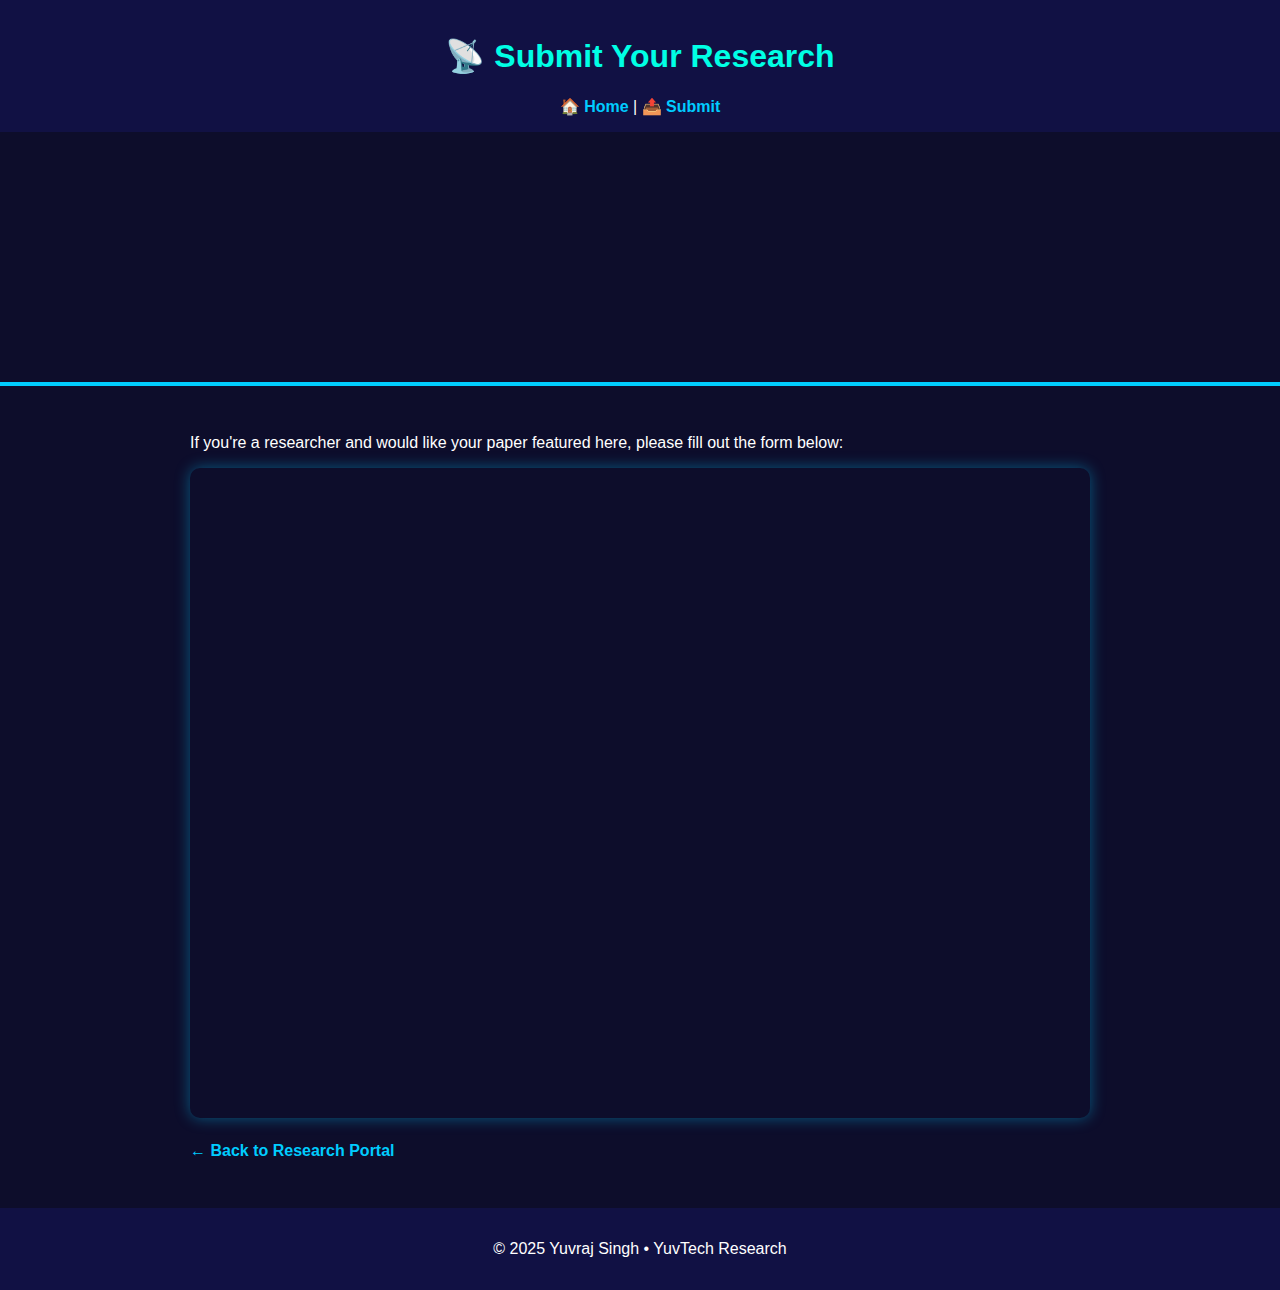
<file: submit.html>
<!DOCTYPE html>
<html lang="en">
<head>
  <meta charset="UTF-8" />
  <meta name="viewport" content="width=device-width, initial-scale=1.0"/>
  <title>Submit Research | YuvTech Research</title>
  <style>
    body {
      margin: 0; padding: 0;
      font-family: 'Segoe UI', sans-serif;
      background-color: #0d0d2b;
      color: #ffffff;
    }
    header, footer {
      background-color: #111144; padding: 1rem; text-align: center;
    }
    h1 { color: #00ffe5; }
    .container { max-width: 900px; margin: auto; padding: 2rem; }
    a, button { color: #00ccff; text-decoration: none; font-weight: bold; }
    iframe { width: 100%; border: none; min-height: 650px; border-radius: 10px; box-shadow: 0 0 15px #00ccff66; }
    .back-link { margin-top: 20px; display: inline-block; }
    .banner {
      width: 100%;
      height: 250px;
      background-image: url("https://www.nasa.gov/sites/default/files/thumbnails/image/potw2418a.jpg"); /* NASA image */
      background-size: cover;
      background-position: center;
      border-bottom: 4px solid #00ccff;
    }
  </style>
</head>
<body>
  <header>
    <h1>📡 Submit Your Research</h1>
    <nav>
      <a href="index.html">🏠 Home</a> |
      <a href="submit.html">📤 Submit</a>
    </nav>
  </header>

  <div class="banner"></div>

  <div class="container">
    <p>If you're a researcher and would like your paper featured here, please fill out the form below:</p>

    <!-- Google Form Embed -->
    <iframe src="https://docs.google.com/forms/d/e/1FAIpQLSdX-xYvgx0IjzBC3QVotSGOkFg4qfkUiFcUsiOrNsK1RtzFXA/viewform?embedded=true">Loading…</iframe>

    <p class="back-link">
      <a href="index.html">← Back to Research Portal</a>
    </p>
  </div>

  <footer>
    <p>© 2025 Yuvraj Singh • YuvTech Research</p>
  </footer>
</body>
</html>
</file>
